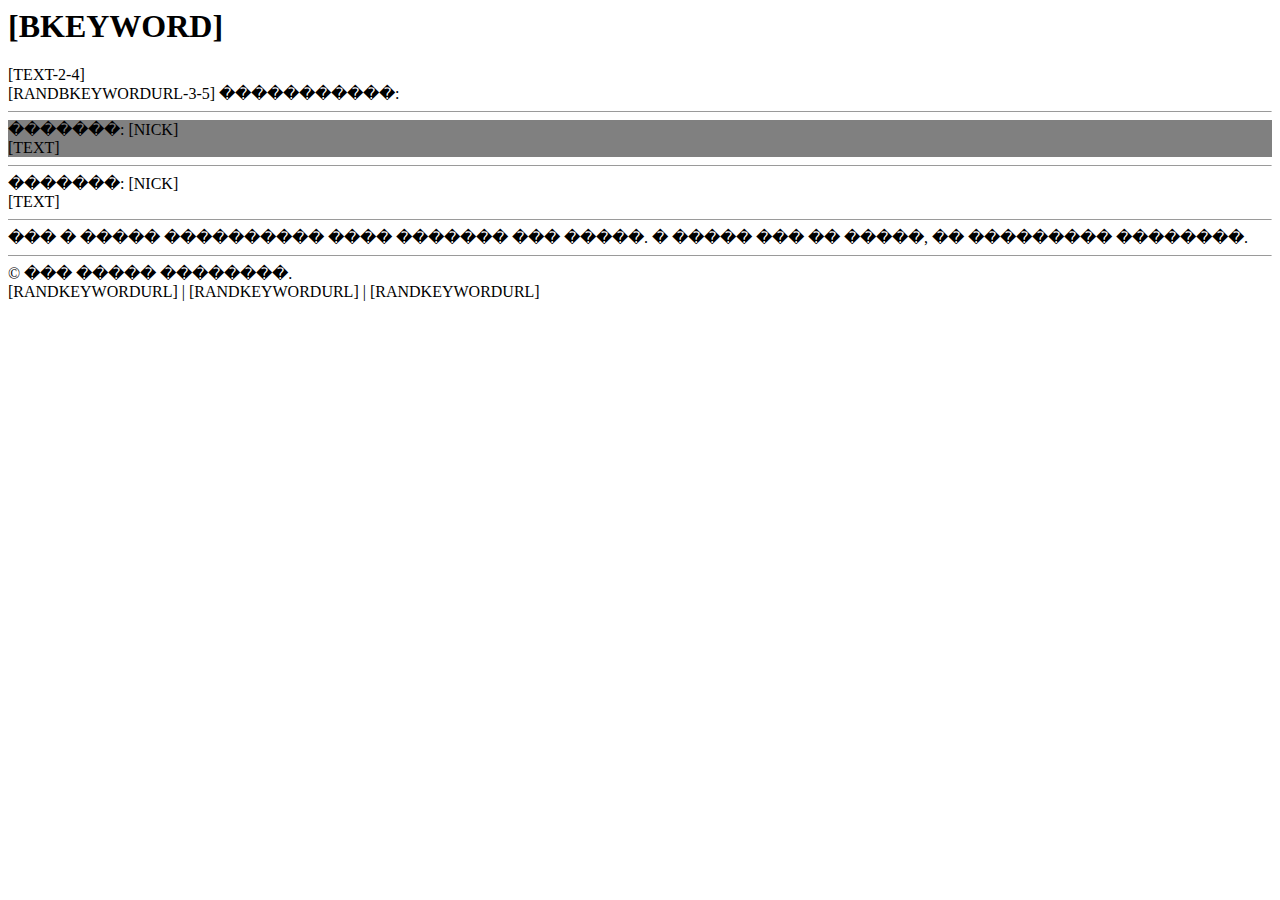
<file: data/templates/ru-forex-1/page.html>
<!DOCTYPE html PUBLIC "-//W3C//DTD HTML 4.01 Transitional//EN">
<html>
<head>
    <meta content="text/html; charset=utf-8" http-equiv="content-type">

    <title>[TITLE]</title>


</head>
<body>

<!-- hesoyam rb -->
<h1>[BKEYWORD]</h1>

[TEXT-2-4]
<br>
<!-- hesoyam rb -->
[RANDBKEYWORDURL-3-5]

�����������:<br>

<hr id="8888" size="1">
<div style="background-color: gray;">
    �������: [NICK]<br>

    [TEXT]
</div>

<hr id="8888" size="1">
<div style="background-color: white;">
    �������: [NICK]<br>

    [TEXT]
</div>

<hr id="8888" size="1">
��� � ����� ���������� ���� ������� ��� �����. � ����� ��� �� �����, �� ��������� ��������.
<hr id="8888" size="1">
&copy; ��� ����� ��������.<br>

[RANDKEYWORDURL] | [RANDKEYWORDURL] | [RANDKEYWORDURL]
</body>
</html>
</file>
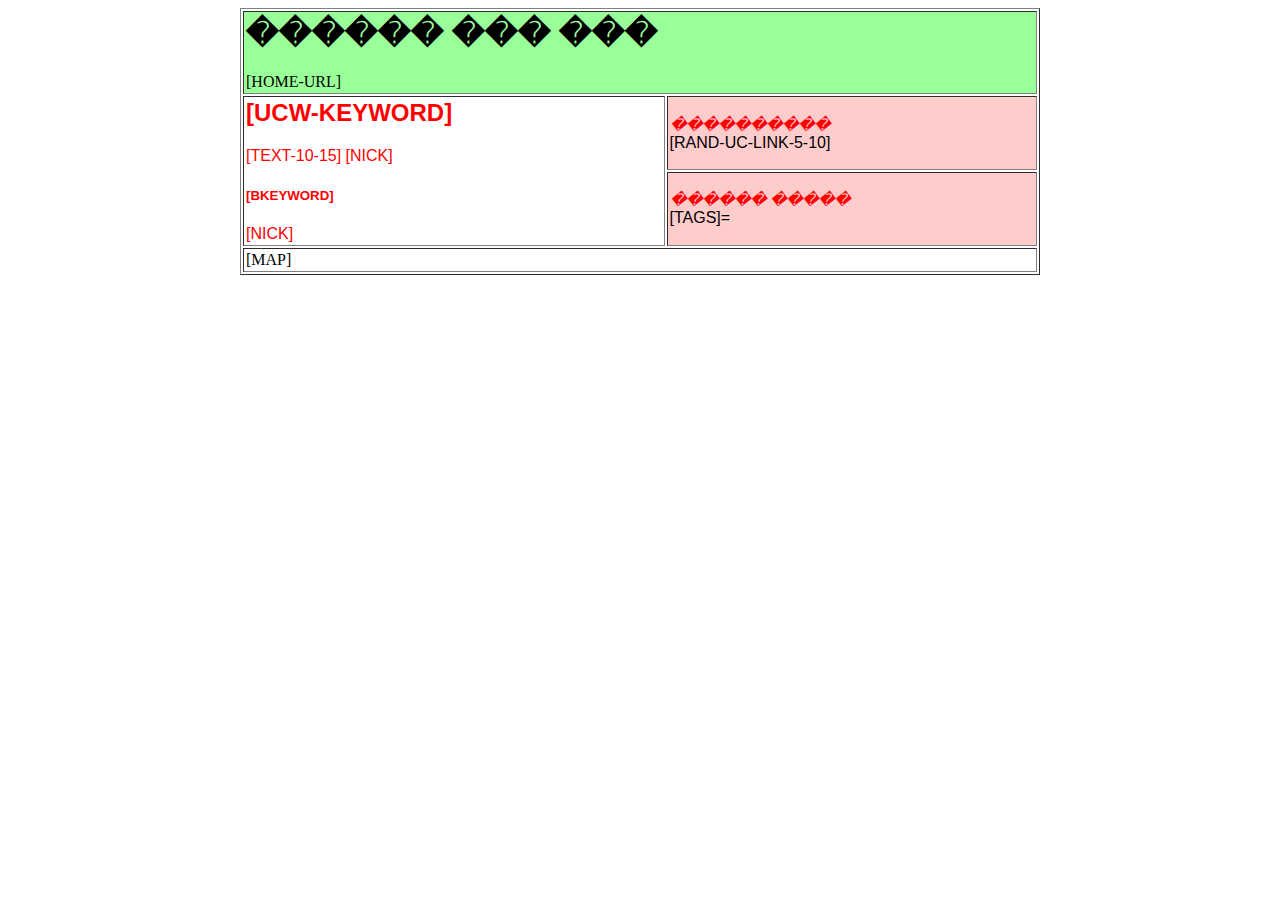
<file: data/templates/ru-forex-2/page.html>
<!DOCTYPE html PUBLIC "-//W3C//DTD HTML 4.01 Transitional//EN">
<html>
<head>

    <meta content="text/html; charset=utf-8" http-equiv="content-type">
    <title>[KEYWORD] ������ ��� ���</title>
    <meta name="keywords" content="[KEYWORDS]">
    <meta name="description" content="[DESCRIPTION]">

</head>
<body>

<table style="text-align: left; width: 800px;" align="center" border="1" cellpadding="2" cellspacing="2">

    <tbody>

    <tr>

        <td style="background-color: rgb(153, 255, 153);" colspan="2" rowspan="1">
            <h1>������ ��� ���</h1>

            [HOME-URL]
        </td>

    </tr>

    <tr>

        <td style="color: rgb(255, 0, 0); font-family: Arial;" colspan="1" rowspan="2">
            <!-- rb:content -->
            <h2>[UCW-KEYWORD]</h1>
                [TEXT-10-15]
                [NICK]
                <!-- /rb:content -->

                <h5>[BKEYWORD]</h5>
                [NICK]

        </td>

        <td style="background-color: rgb(255, 204, 204); font-family: Arial;"><em style="color: rgb(255, 0, 0);">����������</em><br>

            [RAND-UC-LINK-5-10]
        </td>

    </tr>

    <tr style="font-family: Arial;">

        <td style="background-color: rgb(255, 204, 204);"><em style="color: rgb(255, 0, 0);">������ �����</em><br>

            [TAGS]=
        </td>

    </tr>

    <tr>

        <td colspan="2" rowspan="1">[MAP]</td>

    </tr>

    </tbody>
</table>

<br>

</body>
</html>
</file>
